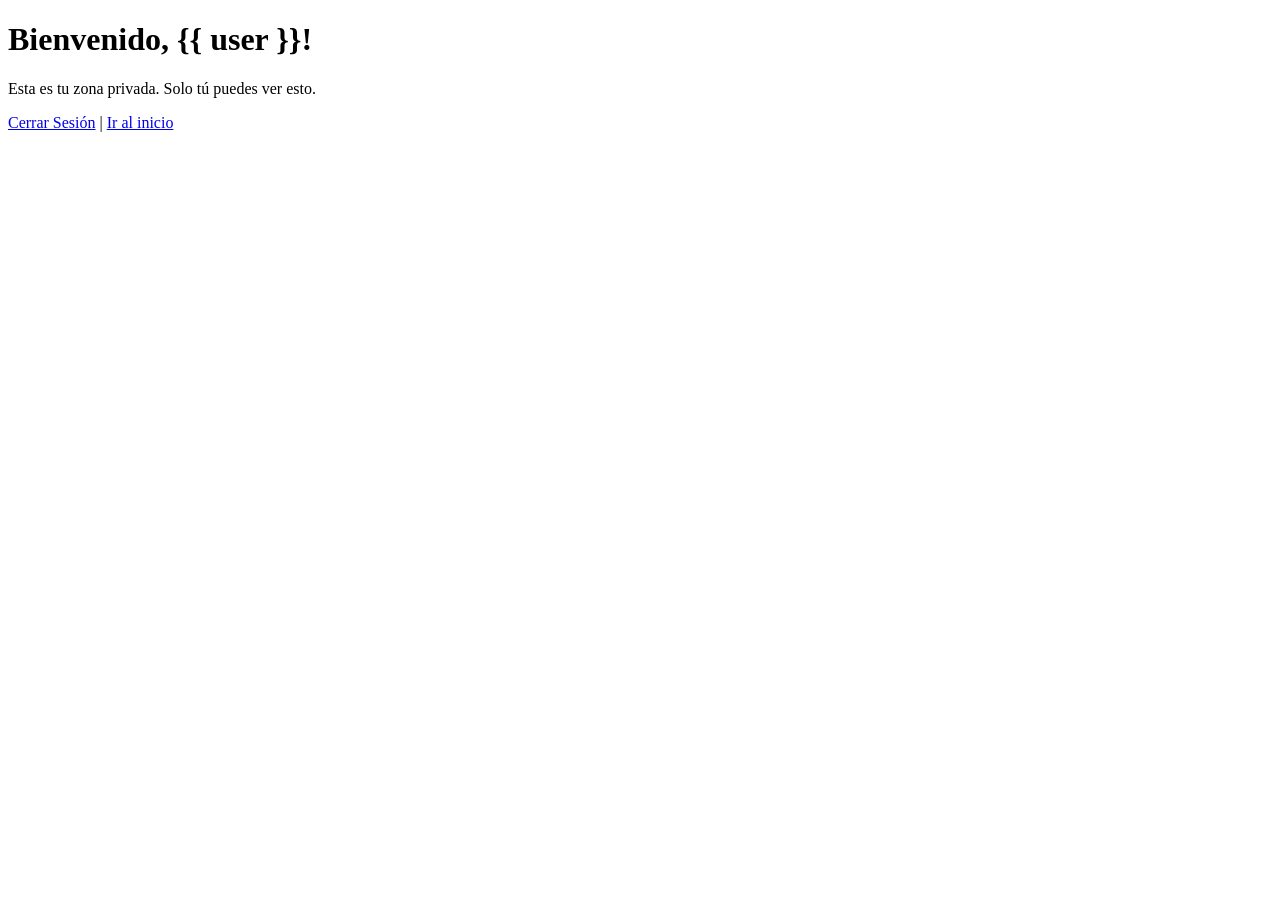
<file: src/fastapi_2026/templates/perfil.html>
<!DOCTYPE html>
<html lang="es">
<head>
    <meta charset="UTF-8">
    <title>Mi Perfil</title>
</head>
<body>
    <h1>Bienvenido, {{ user }}!</h1>
    <p>Esta es tu zona privada. Solo tú puedes ver esto.</p>
    
    <a href="/logout">Cerrar Sesión</a> | 
    <a href="/">Ir al inicio</a>
</body>
</html>
</file>
